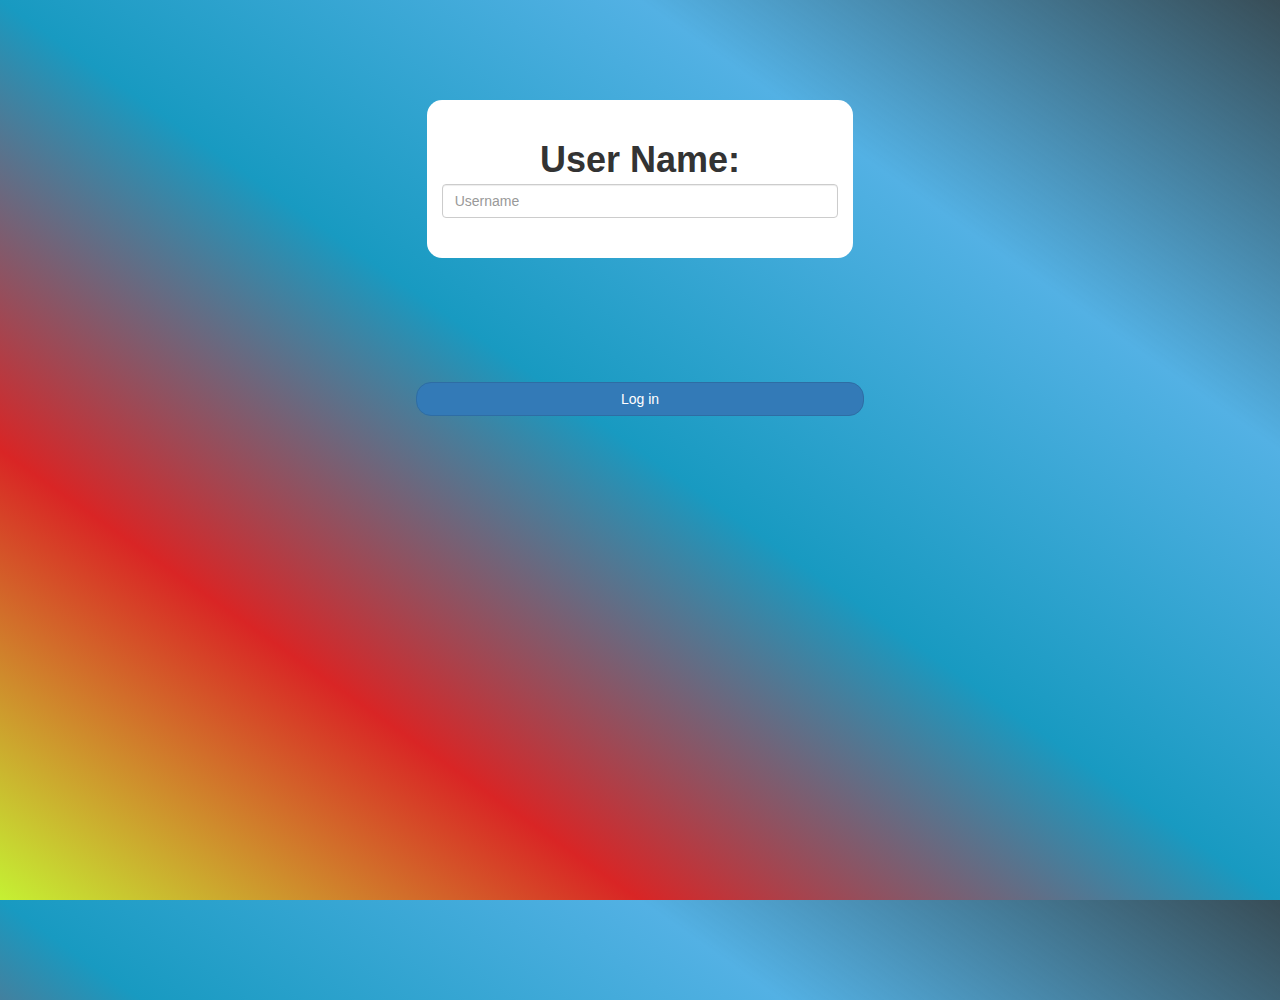
<file: kwitter_signin.html>
<!DOCTYPE html>
<html>
<head>
	<title>Kwitter</title>
<link href="https://fonts.googleapis.com/css?family=Yeon+Sung&display=swap" rel="stylesheet"><meta name="viewport" content="width=device-width, initial-scale=1">

<link rel="stylesheet" href="https://maxcdn.bootstrapcdn.com/bootstrap/3.4.0/css/bootstrap.min.css">
<script src="https://ajax.googleapis.com/ajax/libs/jquery/3.4.1/jquery.min.js"></script>
<script src="https://maxcdn.bootstrapcdn.com/bootstrap/3.4.0/js/bootstrap.min.js"></script>

<link rel="stylesheet" type="text/css" href="style.css">
<script src="kwitter.js"></script>
</head>
<body>
<center>
<h1>
	
	<div class="col-lg-4 col-md-6 col-sm-6 col-xs-11 login_div">
		<br>
		  <label >User Name:</label>
			<input type="text" id="user_name" class="form-control" placeholder="Username">
			<br>
		</div>
		<br>
		<br>
		<br>
		<button id="login_button" class="btn btn-primary" onclick="addUser()">Log in</button>
		<br>
		<br>
	</div>
</center>
</body>
</html>
</file>
<file: style.css>
html, body
{
  height: 100%;
  margin: 0;
}

body
{
background-image: linear-gradient(to right top, #c5f133, #d92525, #189ac1, #53b1e4, #0b2531d0);
}

.header
{
	color: white;font-family: 'Yeon Sung';font-size: 45px;letter-spacing: 10px;margin-top: 80px;
}
.header img
{
	width: 80px;margin-left: -15px;
}

.login_div
{
	background: rgb(255, 255, 255);float: none;border-radius: 15px;
	margin-top: 100px;
}

.logo
{
	width: 80px;margin-top: 30px;border-radius: 40px;
}


#login_button
{
	width: 35%;border-radius: 15px;
}


.room_name
{
	cursor: pointer;
	font-size: 20px;
}


#logout
{
	font-size: 15px; float: right;
}


#output
{
	padding: 10px; width:80%;background: rgba(255,255,255,0.8);border-radius: 15px;
}

.input_div_room_page
{
	width: 80%;
}

.input_div label
{
	color: white;font-size: 20px;
}


.input_div_message_page
{
	position: fixed;bottom: 0px;width: 100%;background: rgba(255, 255, 255, 0.8);
}
.input_div_message_page label
{
	color: black;
}
.input_div_message_page #msg
{
	width: 80%;
}
.input_div_message_page button
{
	margin-top: 15px;
	width: 50%; 
}
.color_white
{
	color: white
}

.user_tick
{
	width:20px;
}
.message_h4
{
	padding-left:5px;color:grey;
}
</file>
